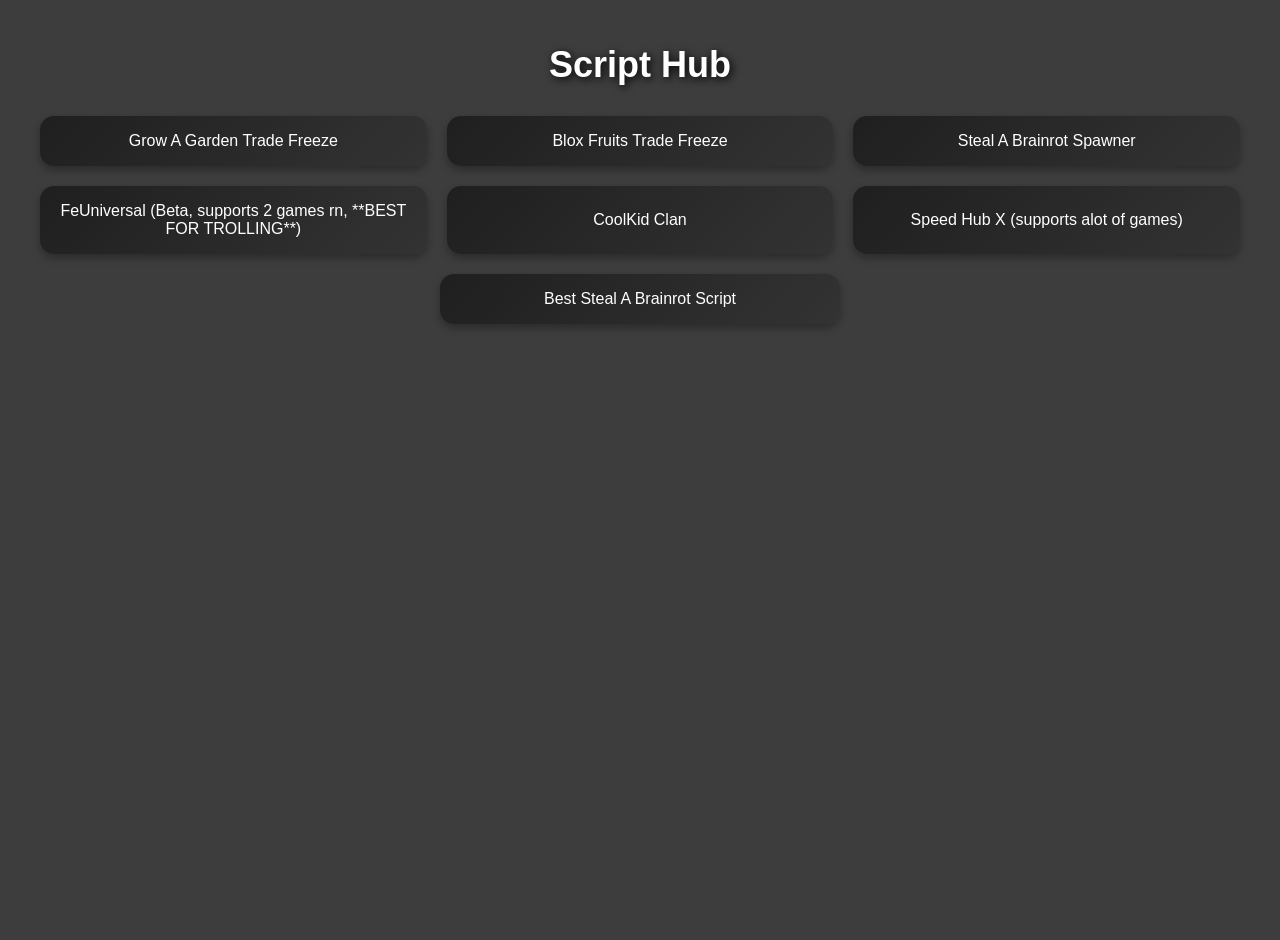
<file: RobloxScriptsWebsite/index.html>
<!DOCTYPE html>
<html lang="en">
<head>
    <meta charset="UTF-8">
    <meta name="viewport" content="width=device-width, initial-scale=1.0">
    <title>Script Hub</title>
    <link rel="stylesheet" href="style.css">
</head>
<body>
    <h1>Script Hub</h1>

    <div class="buttons-container"></div>

    <div id="toast">Copied!</div>

    <script src="scripts.js"></script>
</body>
</html>
</file>
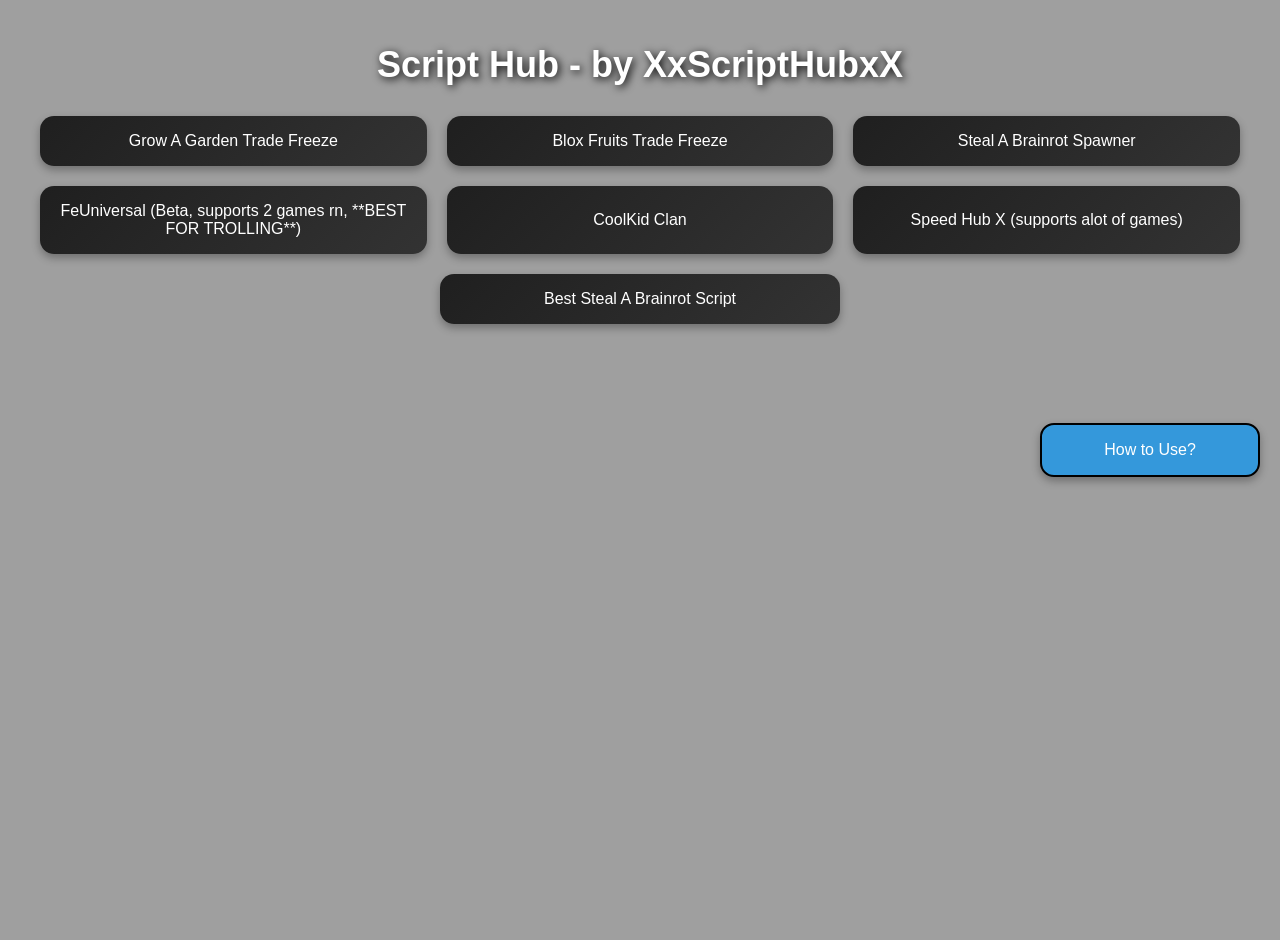
<file: RobloxScriptsWebsite/ScriptPage.html>
<!DOCTYPE html>
<html lang="en">
<head>
    <meta charset="UTF-8">
    <meta name="viewport" content="width=device-width, initial-scale=1.0">
    <title>Script Hub - by XxScriptHubxX</title>
    <link rel="stylesheet" href="style.css">
</head>
<body>
    <h1>Script Hub - by XxScriptHubxX</h1>

    <div class="buttons-container"></div>

    <!-- How to Use Button -->
    <button id="howToUseButton" class="script-button side-button">How to Use?</button>

    <!-- How to Use Menu -->
    <div id="howToUseMenu" style="display:none; position:fixed; top:50%; left:50%; transform:translate(-50%, -50%);
    background:#222; color:#fff; padding:20px; border-radius:12px; box-shadow:0 4px 12px rgba(0,0,0,0.5); max-width:350px; z-index:9999;">
        <h2>How to Use Scripts</h2>
        <p>1. Click on the script you like, to copy it to your clipboard.</p>
        <p>2. Open Roblox with your executor (or download one if you don't have one already).</p>
        <p>Mobile: Delta - <a href="https://deltaexploits.gg" target="_blank" style="color:#00f;">https://deltaexploits.gg</a></p>
        <p>PC: Xeno - <a href="https://xeno.onl/" target="_blank" style="color:#00f;">https://xeno.onl/</a></p>
        <p>3. Paste your script in the executor and run it!</p>
        <button id="closeMenuButton" style="margin-top:10px; padding:6px 12px; border:none; border-radius:8px; cursor:pointer;">Close</button>
    </div>

    <div id="toast" style="position:fixed; bottom:20px; left:50%; transform:translateX(-50%);
    background:#333; color:#fff; padding:10px 20px; border-radius:8px; opacity:0; transition:opacity 0.3s; z-index:9999;">Copied!</div>

    <script src="scripts.js"></script>
</body>
</html>
</file>
<file: RobloxScriptsWebsite/style.css>
/* General Body */
body {
    margin: 0;
    font-family: Arial, sans-serif;
    background: linear-gradient(to bottom, #000000, #ffffff);
    color: #fff;
    min-height: 100vh;
    display: flex;
    flex-direction: column;
    align-items: center;
    padding: 20px;
    scroll-behavior: smooth;
}

/* Heading */
h1 {
    margin-bottom: 30px;
    font-weight: bold;
    font-size: 36px;
    text-shadow: 2px 2px 8px #000;
}

/* Buttons Container */
.buttons-container {
    display: flex;
    flex-wrap: wrap;
    justify-content: center;
    gap: 20px;
    width: 100%;
    max-width: 1200px;
}

/* Script Buttons */
.script-button {
    background: linear-gradient(135deg, #1f1f1f, #333);
    border: none;
    padding: 16px 20px;
    border-radius: 14px;
    box-shadow: 0 4px 8px rgba(0,0,0,0.3);
    cursor: pointer;
    color: #fff;
    font-size: 16px;
    transition: transform 0.2s, box-shadow 0.2s;
    flex: 1 1 calc(33.33% - 40px); /* 3 per row */
    max-width: 400px;
    min-width: 220px;
    text-align: center;
    display: flex;
    align-items: center;
    justify-content: center;
    word-wrap: break-word;
}

.script-button:hover {
    transform: translateY(-3px);
    box-shadow: 0 6px 12px rgba(0,0,0,0.4);
}

/* How to Use Side Button */
.side-button {
    position: fixed;
    right: 20px;
    top: 50%;
    transform: translateY(-50%);
    z-index: 999;
}

@media (max-width: 768px) {
    .side-button {
        position: fixed;
        bottom: 20px;
        right: 50%;
        transform: translateX(50%);
        top: auto;
    }
}

/* How to Use Menu */
#howToUseMenu {
    display: none;
    position: fixed;
    top: 50%;
    left: 50%;
    transform: translate(-50%, -50%);
    background: #222;
    padding: 25px;
    border-radius: 16px;
    max-width: 400px;
    color: #fff;
    box-shadow: 0 8px 20px rgba(0,0,0,0.5);
    z-index: 1000;
    text-align: left;
}

#howToUseMenu h2 {
    margin-top: 0;
}

#howToUseMenu a {
    color: #4da6ff;
    text-decoration: none;
}

#howToUseMenu button {
    margin-top: 15px;
    background: #1f1f1f;
    padding: 10px 16px;
    border: none;
    border-radius: 10px;
    color: #fff;
    cursor: pointer;
}

#howToUseMenu button:hover {
    background: #333;
}

/* Toast Notification */
#toast {
    position: fixed;
    bottom: 20px;
    right: 20px;
    background: #2ecc71;
    color: #fff;
    padding: 12px 22px;
    border-radius: 8px;
    box-shadow: 0 4px 8px rgba(0,0,0,0.3);
    opacity: 0;
    pointer-events: none;
    transition: opacity 0.4s;
}

/* Responsive Adjustments */
@media (max-width: 900px) {
    .script-button {
        flex: 1 1 calc(50% - 20px); /* 2 per row */
    }
}

@media (max-width: 600px) {
    .script-button {
        flex: 1 1 100%; /* 1 per row */
    }
}
</file>
